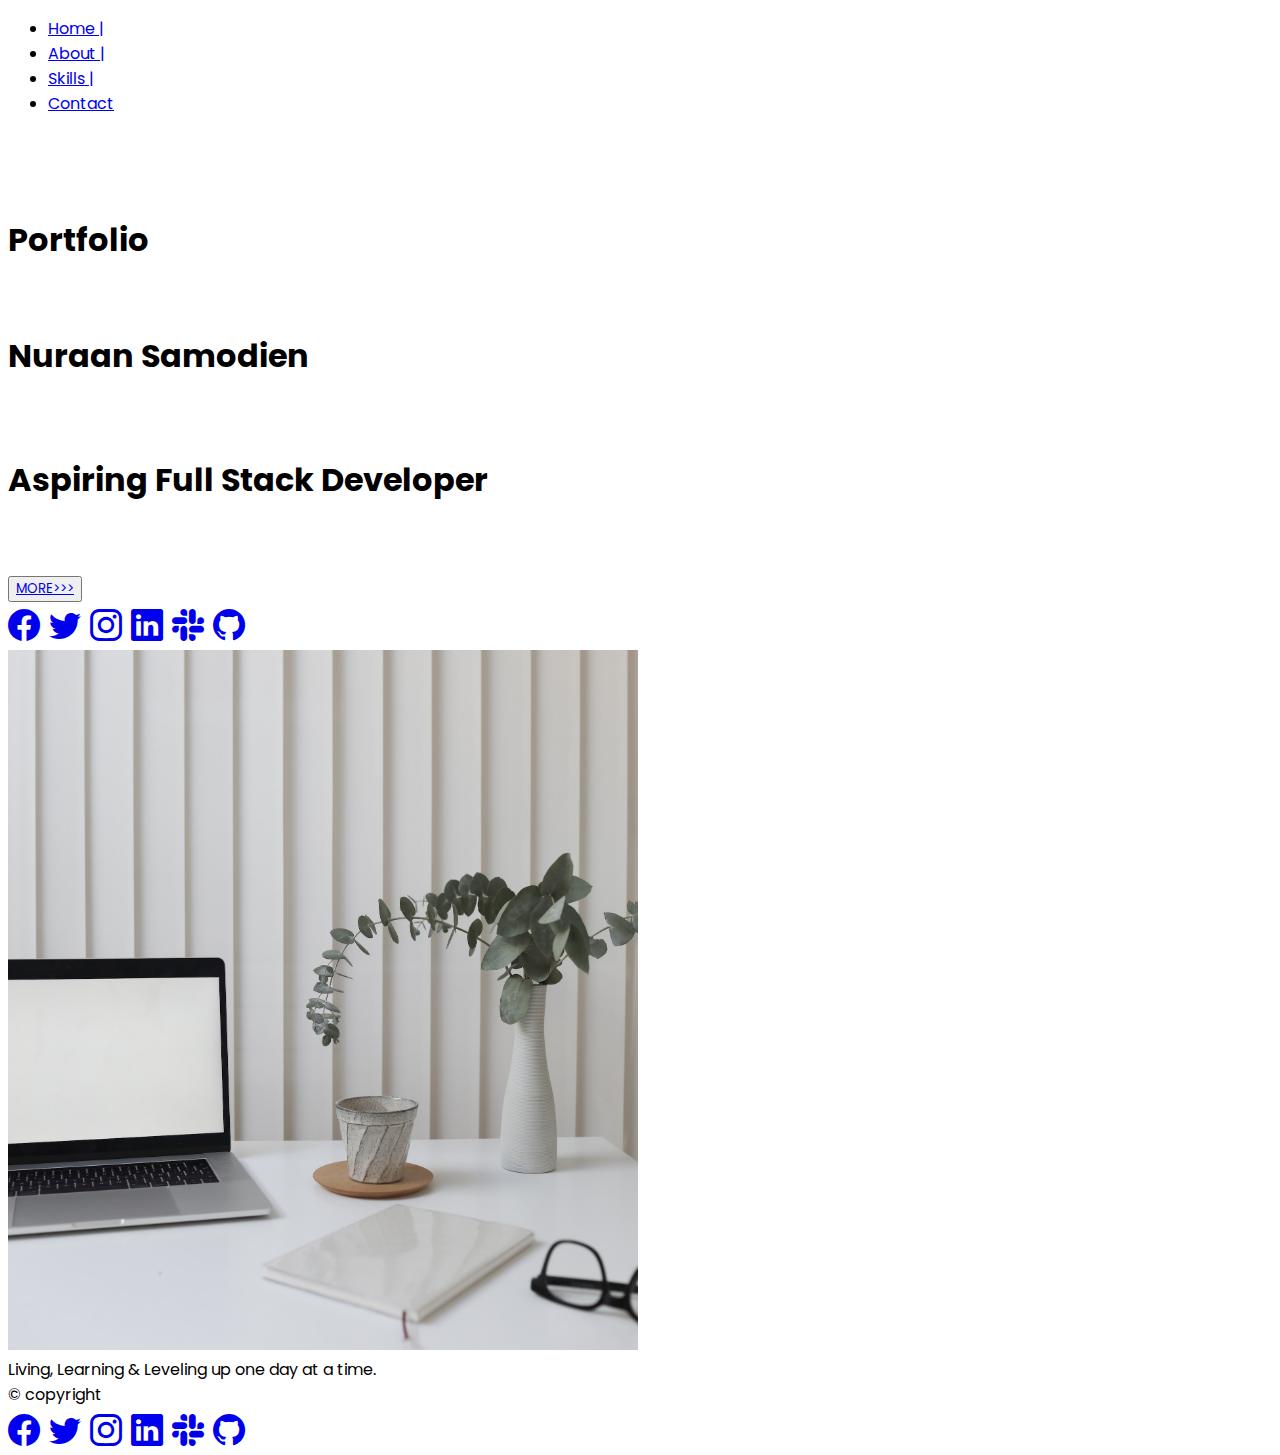
<file: index.html>
<!DOCTYPE html>
<html lang="en">
  <head>
    <meta charset="UTF-8" />
    <meta http-equiv="X-UA-Compatible" content="IE=edge" />
    <meta name="viewport" content="width=device-width, initial-scale=1.0" />
    <link
      href="https://cdn.jsdelivr.net/npm/bootstrap@5.0.2/dist/css/bootstrap.min.css"
      rel="stylesheet"
      integrity="sha384-EVSTQN3/azprG1Anm3QDgpJLIm9Nao0Yz1ztcQTwFspd3yD65VohhpuuCOmLASjC"
      crossorigin="anonymous"
    />
    <script
      src="https://cdn.jsdelivr.net/npm/bootstrap@5.0.2/dist/js/bootstrap.bundle.min.js"
      integrity="sha384-MrcW6ZMFYlzcLA8Nl+NtUVF0sA7MsXsP1UyJoMp4YLEuNSfAP+JcXn/tWtIaxVXM"
      crossorigin="anonymous"
    ></script>
    <link rel="stylesheet" href="./nav/style.css"/>
    <link
      rel="stylesheet"
      href="https://cdnjs.cloudflare.com/ajax/libs/font-awesome/4.7.0/css/font-awesome.min.css"
    />
    <link
      rel="stylesheet"
      href="https://cdn.jsdelivr.net/npm/bootstrap-icons@1.9.1/font/bootstrap-icons.css"
    />
    <style>
      #div1 {
        font-weight: bold;
        position: relative;
        animation: mymove 5s infinite;
        justify-content: center;
        animation-timing-function:ease-in-out;
      }

      @keyframes mymove {
        from {
          left: 0px;
        }
        to {
          left: 200px;
        }
      }
    </style>
    <title>Portfolio</title>
  </head>
  <body>

    <!-- navbar -->
    <nav class="navbar navbar-expand-sm bg-light justify-content-center">
      <ul class="navbar-nav">
        <li class="nav-item">
          <a class="nav-link text-body" href="/index.html">Home |</a>
        </li>
        <li class="nav-item">
          <a class="nav-link text-body" href="/nav/about.html">About |</a>
        </li>
        <li class="nav-item">
          <a class="nav-link text-body" href="/nav/skills.html">Skills |</a>
        </li>
        <li class="nav-item">
          <a class="nav-link text-body" href="/nav/contact.html">Contact</a>
        </li>
      </ul>
    </nav>

    <!-- landing -->
    <div class="container-fluid" style="height: 0">
      <div class="row">
        <div
          class="col-sm-7 p-1 text-body text-center"
          style="margin-top: 100px"
        >
          <h1 class="display-6" style="margin-top: 15px;" >Portfolio</h1>
          <br />
          <div id="div1"><h1 class="display-1">
            Nuraan Samodien
          </h1></div>
          <br />
          <h1 class="display-6" style="margin-top: 30px;">
            Aspiring Full Stack Developer
          </h1>

          <button
            class="btn btn-secondary btn-gradient rounded"
            style="margin-top: 50px;"
          >
            <a href="./nav/about.html" class="link-light">MORE>>></a>
          </button>

          <div class="icons text-center fa-2x mt-5">
            <a href="/nav/test.html"
              ><i class="bi bi-facebook text-body"></i
            ></a>
            <a href="/nav/test.html"><i class="bi bi-twitter text-body"></i></a>
            <a href="/nav/test.html"
              ><i class="bi bi-instagram text-body"></i
            ></a>
            <a href="/nav/test.html"
              ><i class="bi bi-linkedin text-body"></i
            ></a>
            <a href="/nav/test.html"><i class="bi bi-slack text-body"></i></a>
            <a href="/nav/test.html"><i class="bi bi-github text-body"></i></a>
          </div>
        </div>

        <div class="col-sm-5">
          <img
            src="/images/pexels-cup-of-couple-6177607.jpg"
            style="width: 630px; height: 700px"
            alt="home"
          />
        </div>
      </div>
      <div class="p-4 bg-light text-body text-center">
        <h1">
          Living, Learning & Leveling up one day at a time. <br>© copyright
        </h1>
        <div class="icons text-center fa-2x">
          <a href="/nav/test.html"><i class="bi bi-facebook text-body"></i></a>
          <a href="/nav/test.html"><i class="bi bi-twitter text-body"></i></a>
          <a href="/nav/test.html"><i class="bi bi-instagram text-body"></i></a>
          <a href="/nav/test.html"><i class="bi bi-linkedin text-body"></i></a>
          <a href="/nav/test.html"><i class="bi bi-slack text-body"></i></a>
          <a href="/nav/test.html"><i class="bi bi-github text-body"></i></a>
        </div>
      </div>
    </div>
  </body>
</html>
</file>
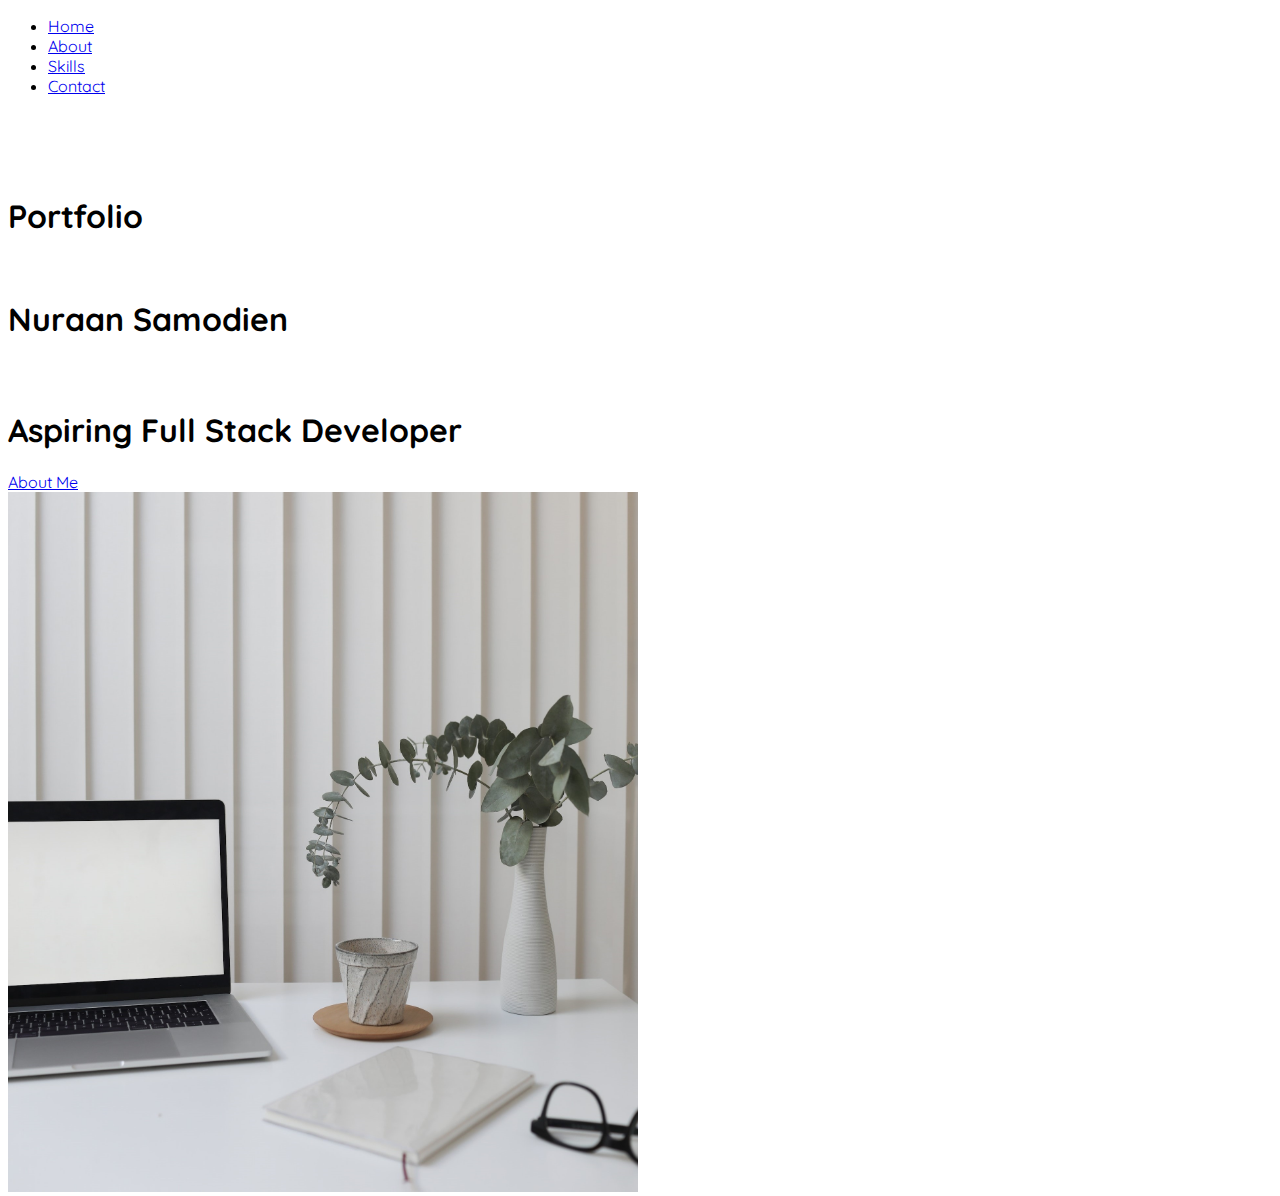
<file: Portfolio/nav/index.html>
<!DOCTYPE html>
<html lang="en">
  <head>
    <meta charset="UTF-8" />
    <meta http-equiv="X-UA-Compatible" content="IE=edge" />
    <meta name="viewport" content="width=device-width, initial-scale=1.0" />
    <link
      href="https://cdn.jsdelivr.net/npm/bootstrap@5.0.2/dist/css/bootstrap.min.css"
      rel="stylesheet"
      integrity="sha384-EVSTQN3/azprG1Anm3QDgpJLIm9Nao0Yz1ztcQTwFspd3yD65VohhpuuCOmLASjC"
      crossorigin="anonymous"
    />
    <script
      src="https://cdn.jsdelivr.net/npm/bootstrap@5.0.2/dist/js/bootstrap.bundle.min.js"
      integrity="sha384-MrcW6ZMFYlzcLA8Nl+NtUVF0sA7MsXsP1UyJoMp4YLEuNSfAP+JcXn/tWtIaxVXM"
      crossorigin="anonymous"
    ></script>
    <link rel="stylesheet" href="style.css" />
    <link rel="preconnect" href="https://fonts.googleapis.com" />
    <link rel="preconnect" href="https://fonts.gstatic.com" crossorigin />
    <link
      href="https://fonts.googleapis.com/css2?family=Comfortaa:wght@300&family=Quicksand:wght@300&display=swap"
      rel="stylesheet"
    />
    <title>Portfolio</title>
  </head>
  <body>
    <!-- navbar -->
    <nav class="navbar navbar-expand-sm bg-light justify-content-center">
      <ul class="navbar-nav">
        <li class="nav-item">
          <a class="nav-link text-body" href="/nav/index.html">Home</a>
        </li>
        <li class="nav-item">
          <a class="nav-link text-body" href="/nav/about.html">About</a>
        </li>
        <li class="nav-item">
          <a class="nav-link text-body" href="/nav/skills.html">Skills</a>
        </li>
        <li class="nav-item">
          <a class="nav-link text-body" href="/nav/contact.html">Contact</a>
        </li>
      </ul>
    </nav>

    <!-- landing -->
    <div class="container-fluid" style="height: 0">
      <div class="row">
        <div
          class="col-sm-7 p-1 text-body text-center"
          style="margin-top: 100px"
        >
          <h1 class="display-5" style="margin-top: 30px">Portfolio</h1>
          <br />
          <h1 class="display-1">Nuraan Samodien</h1>
          <br />
          <h1 class="display-6" style="margin-top: 30px">
            Aspiring Full Stack Developer
          </h1>
          <a
            href="/nav/about.html"
            class="btn btn-secondary"
            role="button"
            data-bs-toggle="button"
            style="margin-top: 50px"
            >About Me</a
          >
        </div>
        <div class="col-sm-5">
          <img
            src="/images/pexels-cup-of-couple-6177607.jpg"
            style="width: 630px; height: 700px"
            alt="home"
          />
        </div>
      </div>
    </div>
  </body>
</html>
</file>
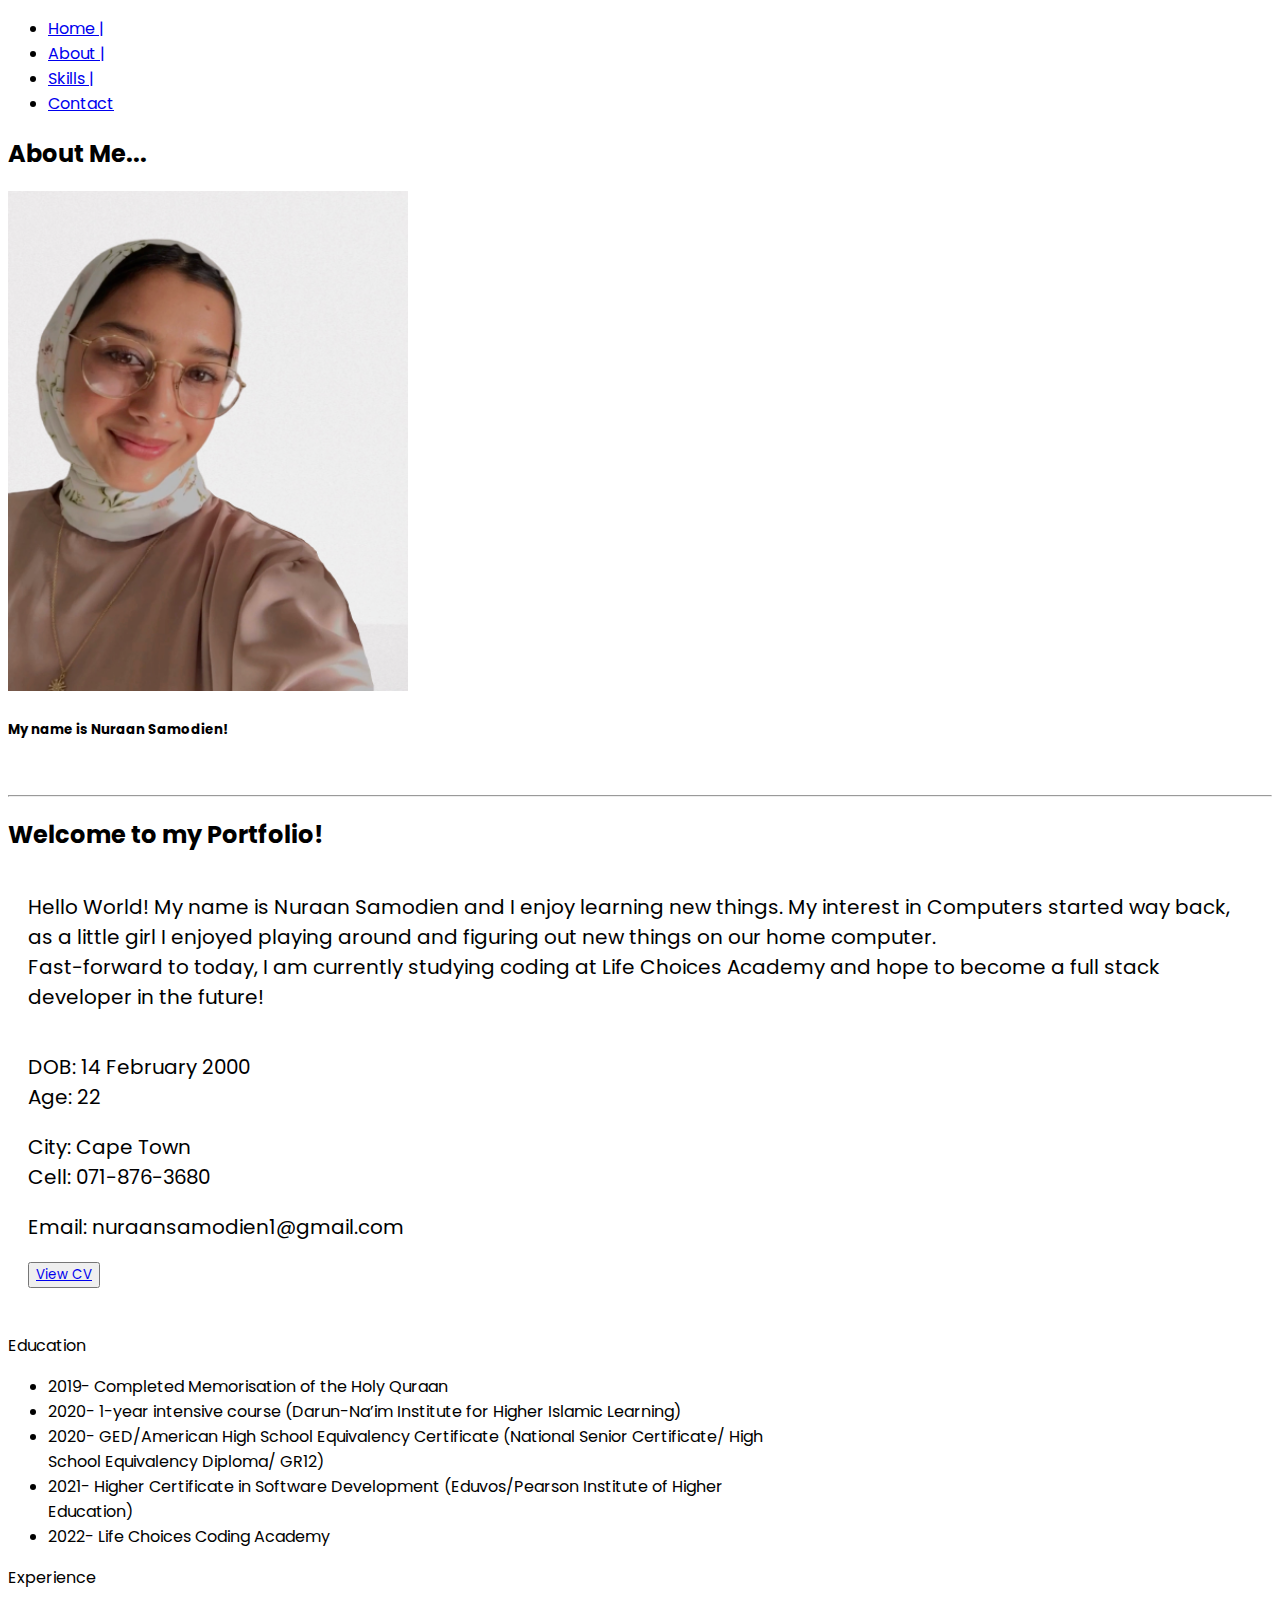
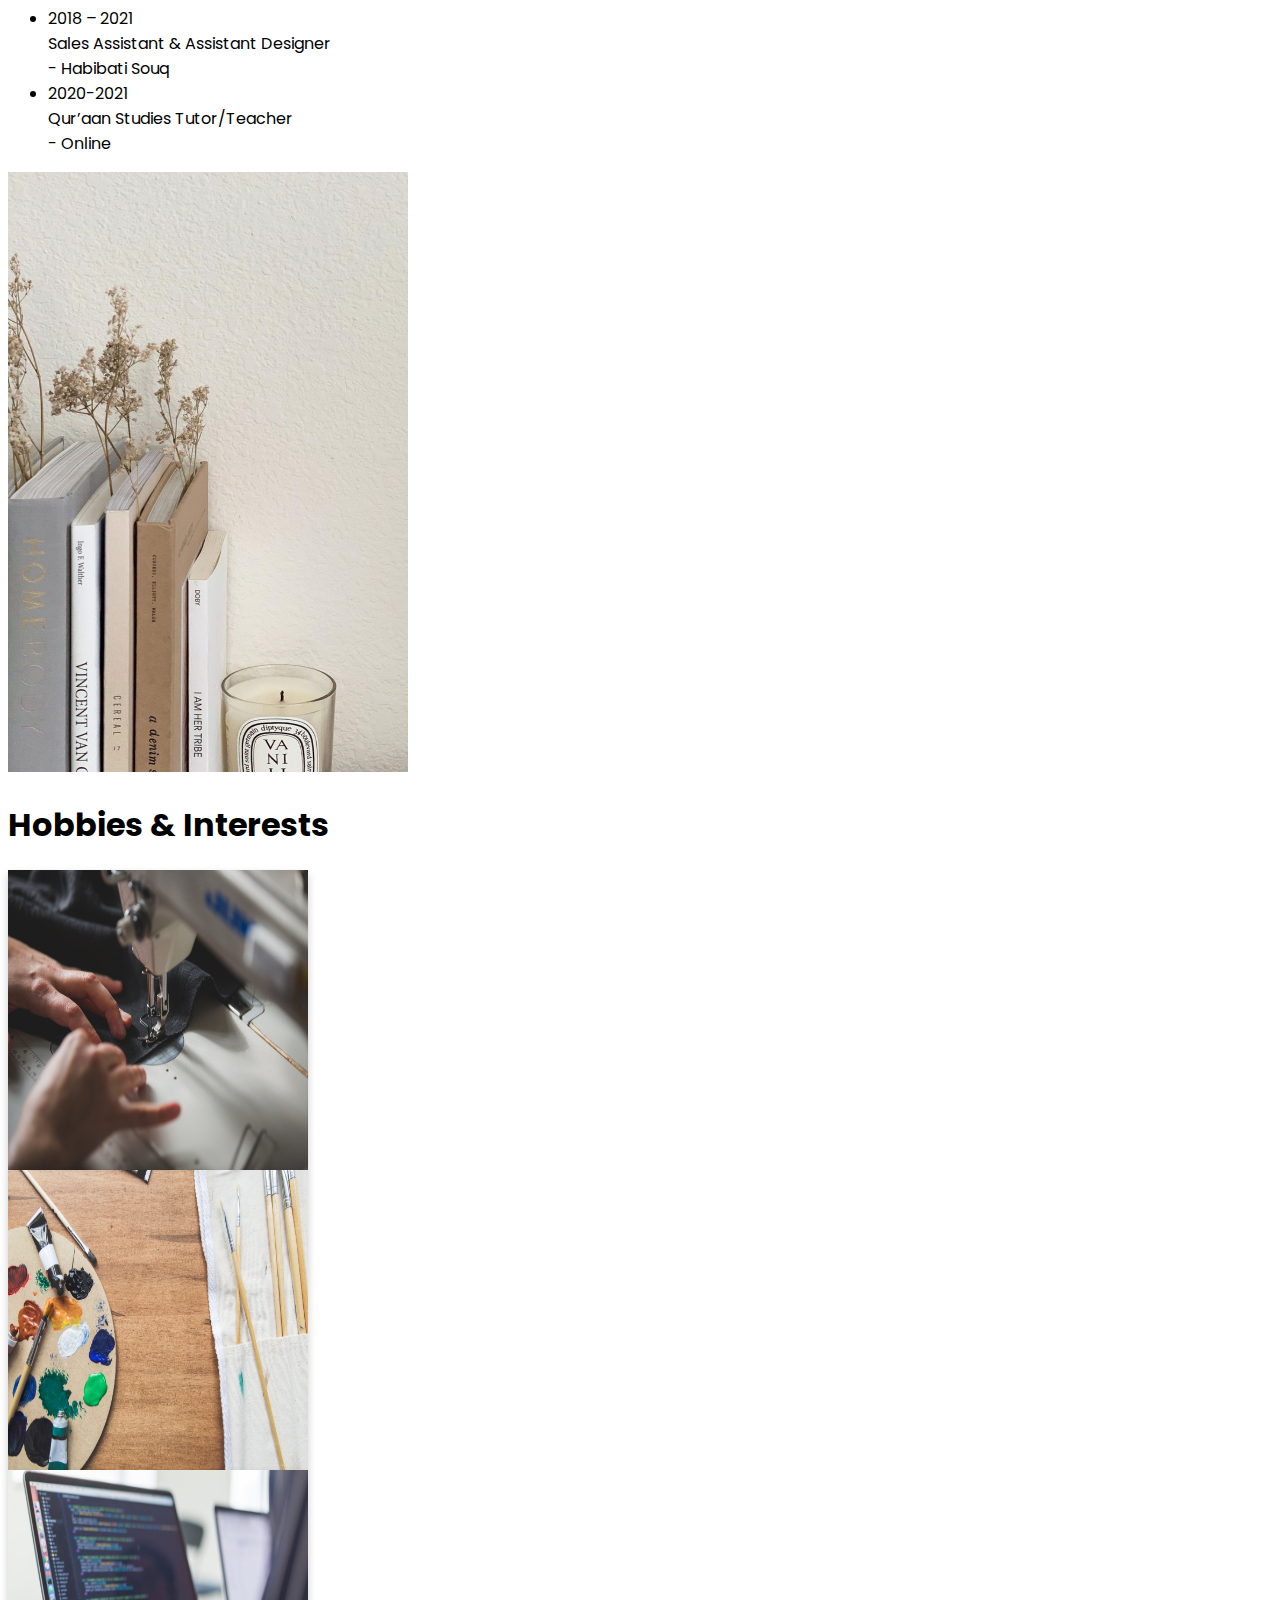
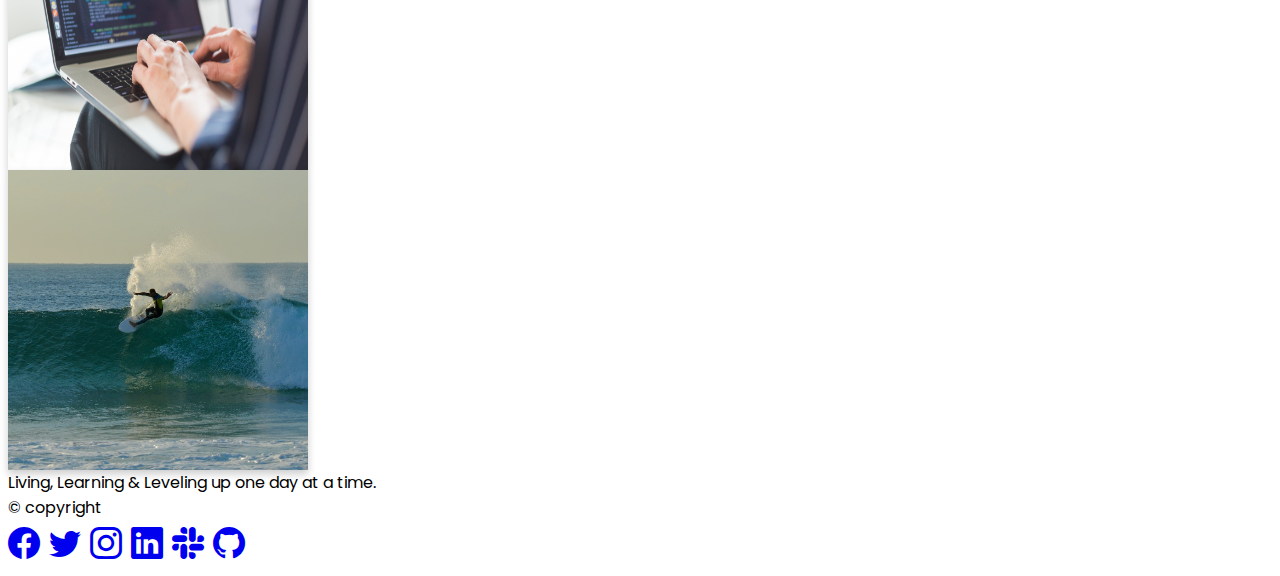
<file: nav/about.html>
<!DOCTYPE html>
<html lang="en">
  <head>
    <meta charset="UTF-8" />
    <meta http-equiv="X-UA-Compatible" content="IE=edge" />
    <meta name="viewport" content="width=device-width, initial-scale=1.0" />
    <link
      href="https://cdn.jsdelivr.net/npm/bootstrap@5.0.2/dist/css/bootstrap.min.css"
      rel="stylesheet"
      integrity="sha384-EVSTQN3/azprG1Anm3QDgpJLIm9Nao0Yz1ztcQTwFspd3yD65VohhpuuCOmLASjC"
      crossorigin="anonymous"
    />
    <script
      src="https://cdn.jsdelivr.net/npm/bootstrap@5.0.2/dist/js/bootstrap.bundle.min.js"
      integrity="sha384-MrcW6ZMFYlzcLA8Nl+NtUVF0sA7MsXsP1UyJoMp4YLEuNSfAP+JcXn/tWtIaxVXM"
      crossorigin="anonymous"
    ></script>
    <link rel="stylesheet" href="style.css"/>
    <link
      rel="stylesheet"
      href="https://cdnjs.cloudflare.com/ajax/libs/font-awesome/4.7.0/css/font-awesome.min.css"
    />
    <link
      rel="stylesheet"
      href="https://cdn.jsdelivr.net/npm/bootstrap-icons@1.9.1/font/bootstrap-icons.css"
    />
    <title>Portfolio</title>
  </head>
  <body>
    <!-- nav -->
    <nav class="navbar navbar-expand-sm bg-light justify-content-center">
      <ul class="navbar-nav">
        <li class="nav-item">
          <a class="nav-link text-body" href="/index.html">Home |</a>
        </li>
        <li class="nav-item">
          <a class="nav-link text-body" href="/nav/about.html">About |</a>
        </li>
        <li class="nav-item">
          <a class="nav-link text-body" href="/nav/skills.html">Skills |</a>
        </li>
        <li class="nav-item">
          <a class="nav-link text-body" href="/nav/contact.html">Contact</a>
        </li>
      </ul>
    </nav>
    <!-- about -->
    <div class="container mt-5">
      <div class="row">
        <div class="col-sm-4">
          <h2 class="display-5">About Me...</h2>
          <img
            src="/images/me.png"
            style="width: 400px; height: 500px"
          />
          <h5 class="display-6">My name is Nuraan Samodien!</h5>
          <br />
          
          <hr class="d-sm-none" />
        </div>
        <div class="col-sm-7">
          <h2 class="display-2">Welcome to my Portfolio!</h2>
          <p class="bio" style="padding: 20px; font-size: 20px">
            Hello World! My name is Nuraan Samodien and I enjoy learning new things.
            My interest in Computers started way back, as a little girl I
            enjoyed playing around and figuring out new things on our home
            computer. <br />Fast-forward to today, I am currently studying
            coding at Life Choices Academy and hope to become a full stack
            developer in the future!
          </p>
          <div class="container p-4">
            <div
              class="row border-bottom"
              style="margin: 20px; margin-top: 10px; font-size: 20px"
            >
              <div class="col">DOB: 14 February 2000</div>
              <div class="col">Age: 22</div>
            </div>
            <div
              class="row border-bottom"
              style="margin: 20px; font-size: 20px"
            >
              <div class="col">City: Cape Town</div>
              <div class="col">Cell: 071-876-3680</div>
            </div>
            <div
              class="row border-bottom"
              style="margin: 20px; font-size: 20px"
            >
              <div class="col">Email: nuraansamodien1@gmail.com</div>
              <div class="col">
                <button
            class="btn btn-secondary btn-gradient"
            style="margin-top: 20px"
          >
            <a href="/nav/test.html" class="link-light"> View CV</a>
          </button>

              </div>
            </div>
          </div>
        </div>
      </div>
    </div>
    <br />
    <div class="container-fluid mt-3">
      <div class="row">
        <div class="col p-5 bg-light text-body">
          <div class="card border-secondary mb-5" style="max-width: 50rem">
            <div class="card-header text-center">Education</div>
            <div class="card-body text-body">
              <ul class="list-group list-group-flush">
                <li class="list-group-item">2019- Completed Memorisation of the Holy Quraan</li>
                <li class="list-group-item">2020- 1-year intensive course
                  (Darun-Na’im Institute for Higher Islamic Learning)</li>
                <li class="list-group-item">2020- GED/American High School Equivalency Certificate
                  (National Senior Certificate/ High School Equivalency Diploma/ GR12)
                  </li>
                <li class="list-group-item">2021- Higher Certificate in Software Development (Eduvos/Pearson Institute of Higher Education)</li>
                <li class="list-group-item">2022- Life Choices Coding Academy</li>
              </ul>
            </div>
          </div>
        </div>
<!-- info -->
        <div class="col p-5 bg-light text-body">
          <div class="card border-secondary mb-2" style="max-width: 50rem">
            <div class="card-header text-center">Experience</div>
            <div class="card-body text-body">
              <ul class="list-group list-group-flush">
                <li class="list-group-item">2018 – 2021 <br> Sales Assistant & Assistant Designer<br>- Habibati Souq
                  </li>
                <li class="list-group-item">2020-2021 <br> Qur’aan Studies Tutor/Teacher <br>- Online</li>
              </ul>
            </div>
          </div>
        </div>
        <img
          src="/images/Pin by Agungsarasmita on cream aesthetic in 2021 _ Estetika putih, Ruang estetika… in 2022 _ Minimalist desktop wallpaper, Aesthetic desktop wallpaper, Minimalist wallpaper.jfif"
          style="width: 400px; height: 600px"
        />
      </div>
    </div>
<!-- hobbies -->
    <h1 class="display-3 text-center p-4">Hobbies & Interests</h1>
    
    <div class="container">
      <div class="row img-div">
        <div class="col">
          <section class="flip-card">
            <div class="flip-card-inner">
              <div class="flip-card-front">
                <img
                  src="/images/img1.jpg"
                  alt="avatar"
                  style="height: 300px; width: 300px"
                />
              </div>
              <div class="flip-card-back">
                <h1>Sewing</h1>
                <p>In my free time I enjoy sewing. This skill helps me develop better self-discipline and problem solving. It is also a wonderful feeling wearing a piece of clothing I stitched with my very own hands and it also helps reduce the environmental impact. </p>
              </div>
            </div>
          </section>
        </div>
        <div class="col">
        </section>
        <section class="flip-card">
          <div class="flip-card-inner">
            <div class="flip-card-front">
              <img
                src="/images/img2.jpg"
                alt="avatar"
                style="height: 300px; width: 300px"
              />
            </div>
            <div class="flip-card-back">
              <h1>Painting</h1>
              <p>I also enjoy painting as it has several benefits. Painting really helps me improve on my concentration and develop my critical thinking skills. It also really stimulates and boosts my creative growth and gets really messy sometimes.
              </p>
            </div>
          </div>
        </section>
        </div>
        <div class="col">
          <section class="flip-card">
            <div class="flip-card-inner">
              <div class="flip-card-front">
                <img
                  src="/images/img3.jpg"
                  alt="avatar"
                  style="height: 300px; width: 300px"
                />
              </div>
              <div class="flip-card-back">
                <h1>Coding</h1>
                <p>Of course! Coding is simply a great skill to have and is currently one of the most in-demand skills across the world. Although it gets really heated at times, the end result is always rewarding and satisfying to see how it runs.</p>
              </div>
            </div>
          </section>
        </div>
        <div class="col">
          <section class="flip-card">
            <div class="flip-card-inner">
              <div class="flip-card-front">
                <img
                  src="/images/img4.jpg"
                  alt="avatar"
                  style="height: 300px; width: 300px"
                />
              </div>
              <div class="flip-card-back">
                <h1>Surfing</h1>
                <p>Surfing is my favourite sport and hobby as it not only helps keep me fit, but also allows me to relieve any stress or worries. It is truly such a calming, unique and fun experience for me. 
                </p>
              </div>
            </div>
          </section>
        </div>
      </div>
    </div>

    <!-- footer -->
    <div class="mt-5 p-4 bg-light text-body text-center">
      <h1">
        Living, Learning & Leveling up one day at a time. <br>© copyright
      </h1>
      <div class="icons text-center fa-2x">
        <a href="/nav/test.html"><i class="bi bi-facebook text-body"></i></a>
        <a href="/nav/test.html"><i class="bi bi-twitter text-body"></i></a>
        <a href="/nav/test.html"><i class="bi bi-instagram text-body"></i></a>
        <a href="/nav/test.html"><i class="bi bi-linkedin text-body"></i></a>
        <a href="/nav/test.html"><i class="bi bi-slack text-body"></i></a>
        <a href="/nav/test.html"><i class="bi bi-github text-body"></i></a>
      </div>
    </div>
  </body>
</html>
</file>
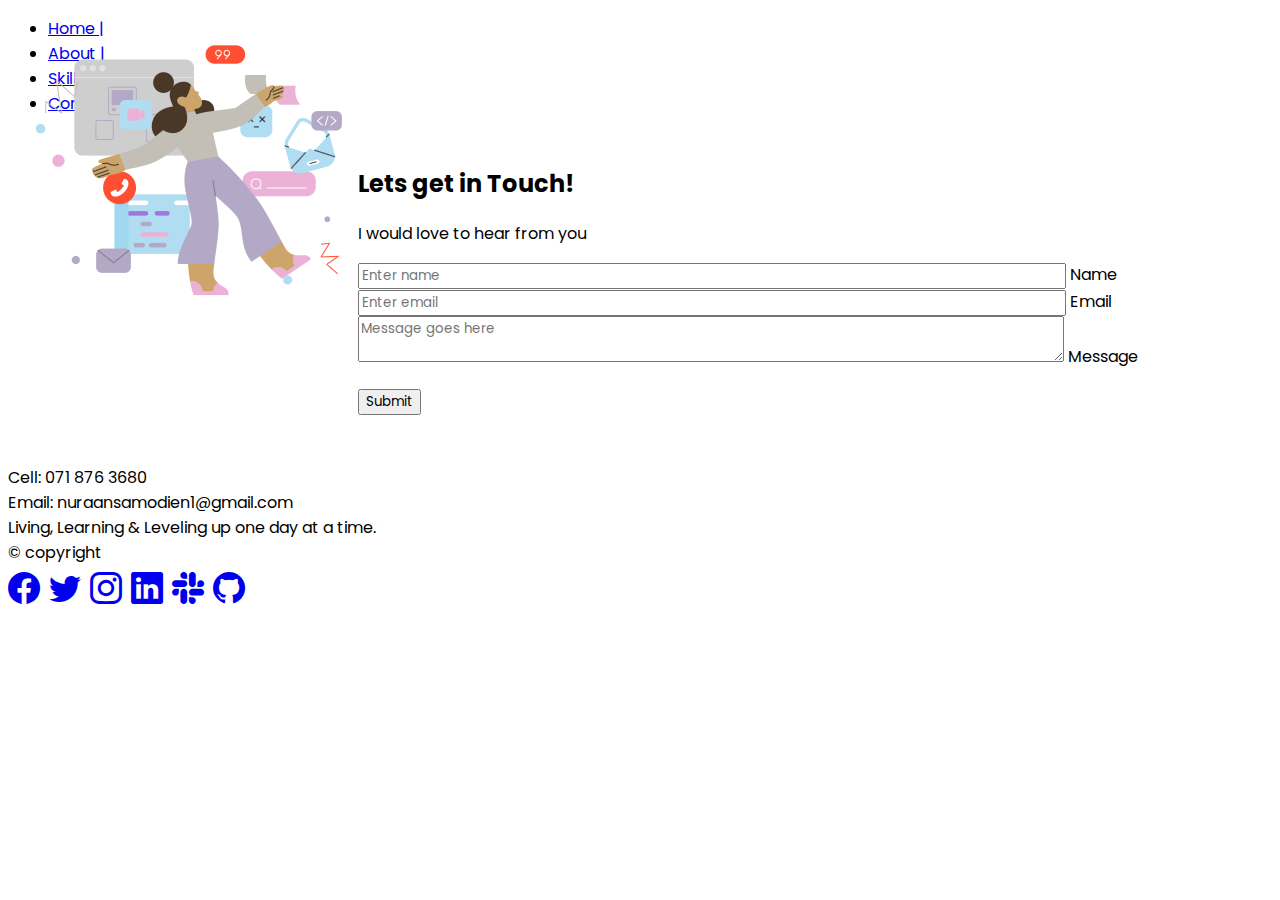
<file: nav/contact.html>
<!DOCTYPE html>
<html lang="en">
  <head>
    <meta charset="UTF-8" />
    <meta http-equiv="X-UA-Compatible" content="IE=edge" />
    <meta name="viewport" content="width=device-width, initial-scale=1.0" />
    <link
      href="https://cdn.jsdelivr.net/npm/bootstrap@5.0.2/dist/css/bootstrap.min.css"
      rel="stylesheet"
      integrity="sha384-EVSTQN3/azprG1Anm3QDgpJLIm9Nao0Yz1ztcQTwFspd3yD65VohhpuuCOmLASjC"
      crossorigin="anonymous"
    />
    <script
      src="https://cdn.jsdelivr.net/npm/bootstrap@5.0.2/dist/js/bootstrap.bundle.min.js"
      integrity="sha384-MrcW6ZMFYlzcLA8Nl+NtUVF0sA7MsXsP1UyJoMp4YLEuNSfAP+JcXn/tWtIaxVXM"
      crossorigin="anonymous"
    ></script>
    <link rel="stylesheet" href="style.css" />
    
    <link
      rel="stylesheet"
      href="https://cdnjs.cloudflare.com/ajax/libs/font-awesome/4.7.0/css/font-awesome.min.css"
    />
    <link
      rel="stylesheet"
      href="https://cdn.jsdelivr.net/npm/bootstrap-icons@1.9.1/font/bootstrap-icons.css"
    />
    <title>Portfolio</title>
  </head>
  <!-- nav -->
  <body>
    <nav class="navbar navbar-expand-sm bg-light justify-content-center">
      <ul class="navbar-nav">
        <li class="nav-item">
          <a class="nav-link text-body" href="/index.html">Home |</a>
        </li>
        <li class="nav-item">
          <a class="nav-link text-body" href="/nav/about.html">About |</a>
        </li>
        <li class="nav-item">
          <a class="nav-link text-body" href="/nav/skills.html">Skills |</a>
        </li>
        <li class="nav-item">
          <a class="nav-link text-body" href="/nav/contact.html">Contact</a>
        </li>
      </ul>
    </nav>
    <!-- form -->
    <div style="position: absolute; left: 0; top:5px;"><img src="/images/busy-project-manager-overwhelmed-by-work.png" alt="girl"></div>
    <div
      class="shadow-lg p-3 mb-5 bg-body rounded"
      style="margin: 50px; width: 800px; margin-left: 350px;"
    >
      <div class="container mt-3 text-center">
        <h2 class="display-1">Lets get in Touch!</h2>
        <p>I would love to hear from you</p>
        <form action="https://formspree.io/f/xknevway" method="post">
          <div class="form-floating mb-4 mt-3">
            <input
              type="text"
              class="form-control"
              id="name"
              placeholder="Enter name"
              name="name"
              style="width: 700px"
            />
            <label for="name">Name</label>
          </div>
          <div class="form-floating mb-3 mt-3">
            <input
              type="email"
              class="form-control"
              id="email"
              placeholder="Enter email"
              name="email"
              style="width: 700px"
            />
            <label for="email">Email</label>
          </div>
          <div class="form-floating">
            <textarea
              class="form-control"
              id="message"
              name="text"
              placeholder="Message goes here"
              style="width: 700px"
            ></textarea>
            <label for="message">Message</label>
          </div>

          <button
            type="submit"
            class="btn btn-secondary"
            style="margin-top: 20px"
          >
            Submit
          </button>
        </form>
      </div>
    </div>

    
    <div class="mt-5 p-4 bg-light text-body text-center">
      <div class="row">
        <div class="col">
        </div>
        <div class="col text-center">Cell: 071 876 3680 <br> Email: nuraansamodien1@gmail.com
        </div>
        <div class="col">
          
        </div>
      </div>
  
      <!-- footer -->
      <h1">
        Living, Learning & Leveling up one day at a time. <br>© copyright
      </h1>
      <div class="icons text-center fa-2x">
        <a href="/nav/test.html"><i class="bi bi-facebook text-body"></i></a>
        <a href="/nav/test.html"><i class="bi bi-twitter text-body"></i></a>
        <a href="/nav/test.html"><i class="bi bi-instagram text-body"></i></a>
        <a href="/nav/test.html"><i class="bi bi-linkedin text-body"></i></a>
        <a href="/nav/test.html"><i class="bi bi-slack text-body"></i></a>
        <a href="/nav/test.html"><i class="bi bi-github text-body"></i></a>
      </div>
    </div>
  </body>
</html>
</file>
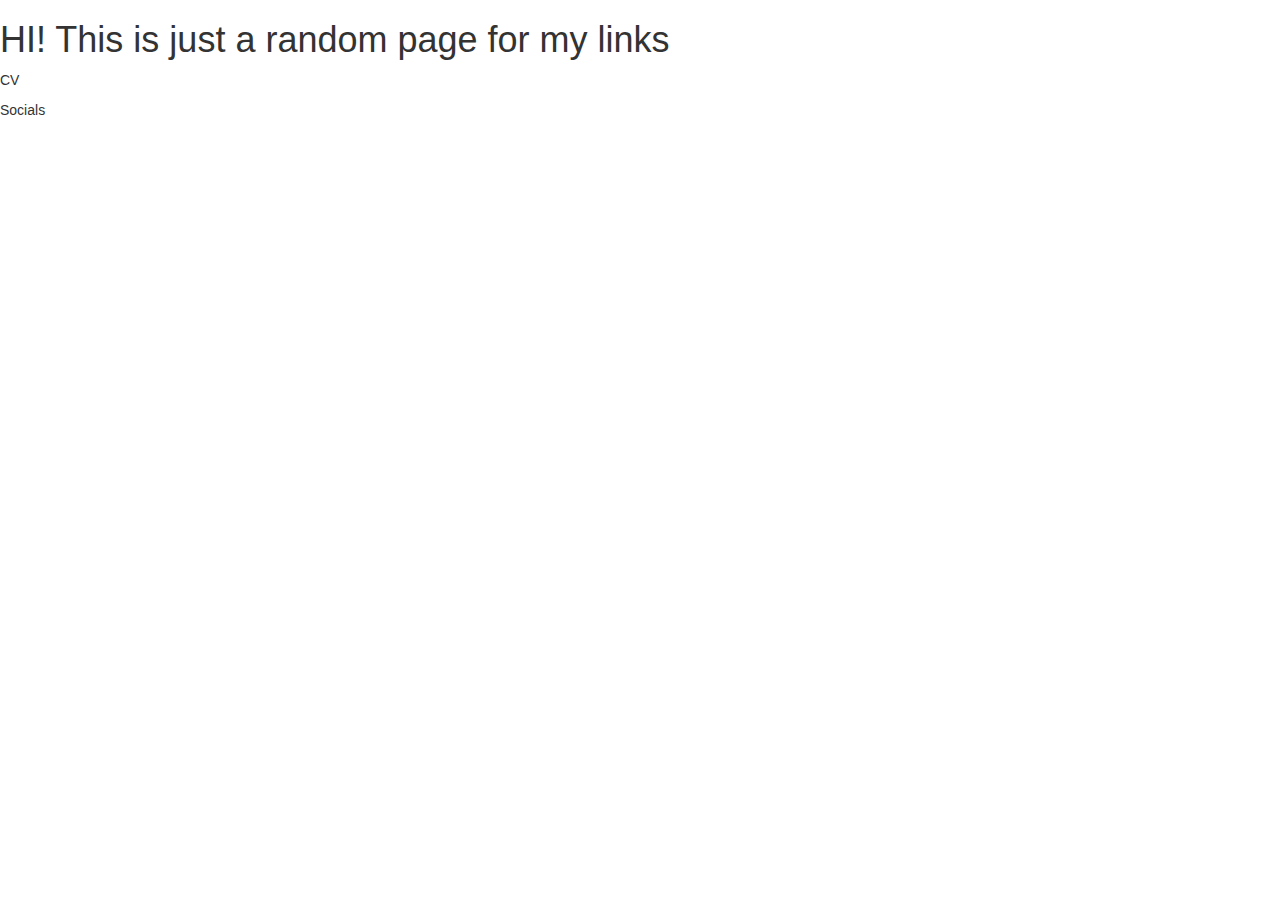
<file: nav/test.html>
<!DOCTYPE html>
<html lang="en">
  <head>
    <meta charset="UTF-8" />
    <meta http-equiv="X-UA-Compatible" content="IE=edge" />
    <meta name="viewport" content="width=device-width, initial-scale=1.0" />
    <link rel="stylesheet" href="style.css" />

    <link
      rel="stylesheet"
      href="https://cdnjs.cloudflare.com/ajax/libs/font-awesome/4.7.0/css/font-awesome.min.css"
    />
    <link
      href="//maxcdn.bootstrapcdn.com/bootstrap/3.3.0/css/bootstrap.min.css"
      rel="stylesheet"
      id="bootstrap-css"
    />
    <script src="//maxcdn.bootstrapcdn.com/bootstrap/3.3.0/js/bootstrap.min.js"></script>
    <script src="//code.jquery.com/jquery-1.11.1.min.js"></script>
    
    <title>Document</title>
  </head>
  <body>
    <h1>HI! This is just a random page for my links</h1>
    <p>CV</p>
    <p>Socials</p>
  </body>
</html>
</file>
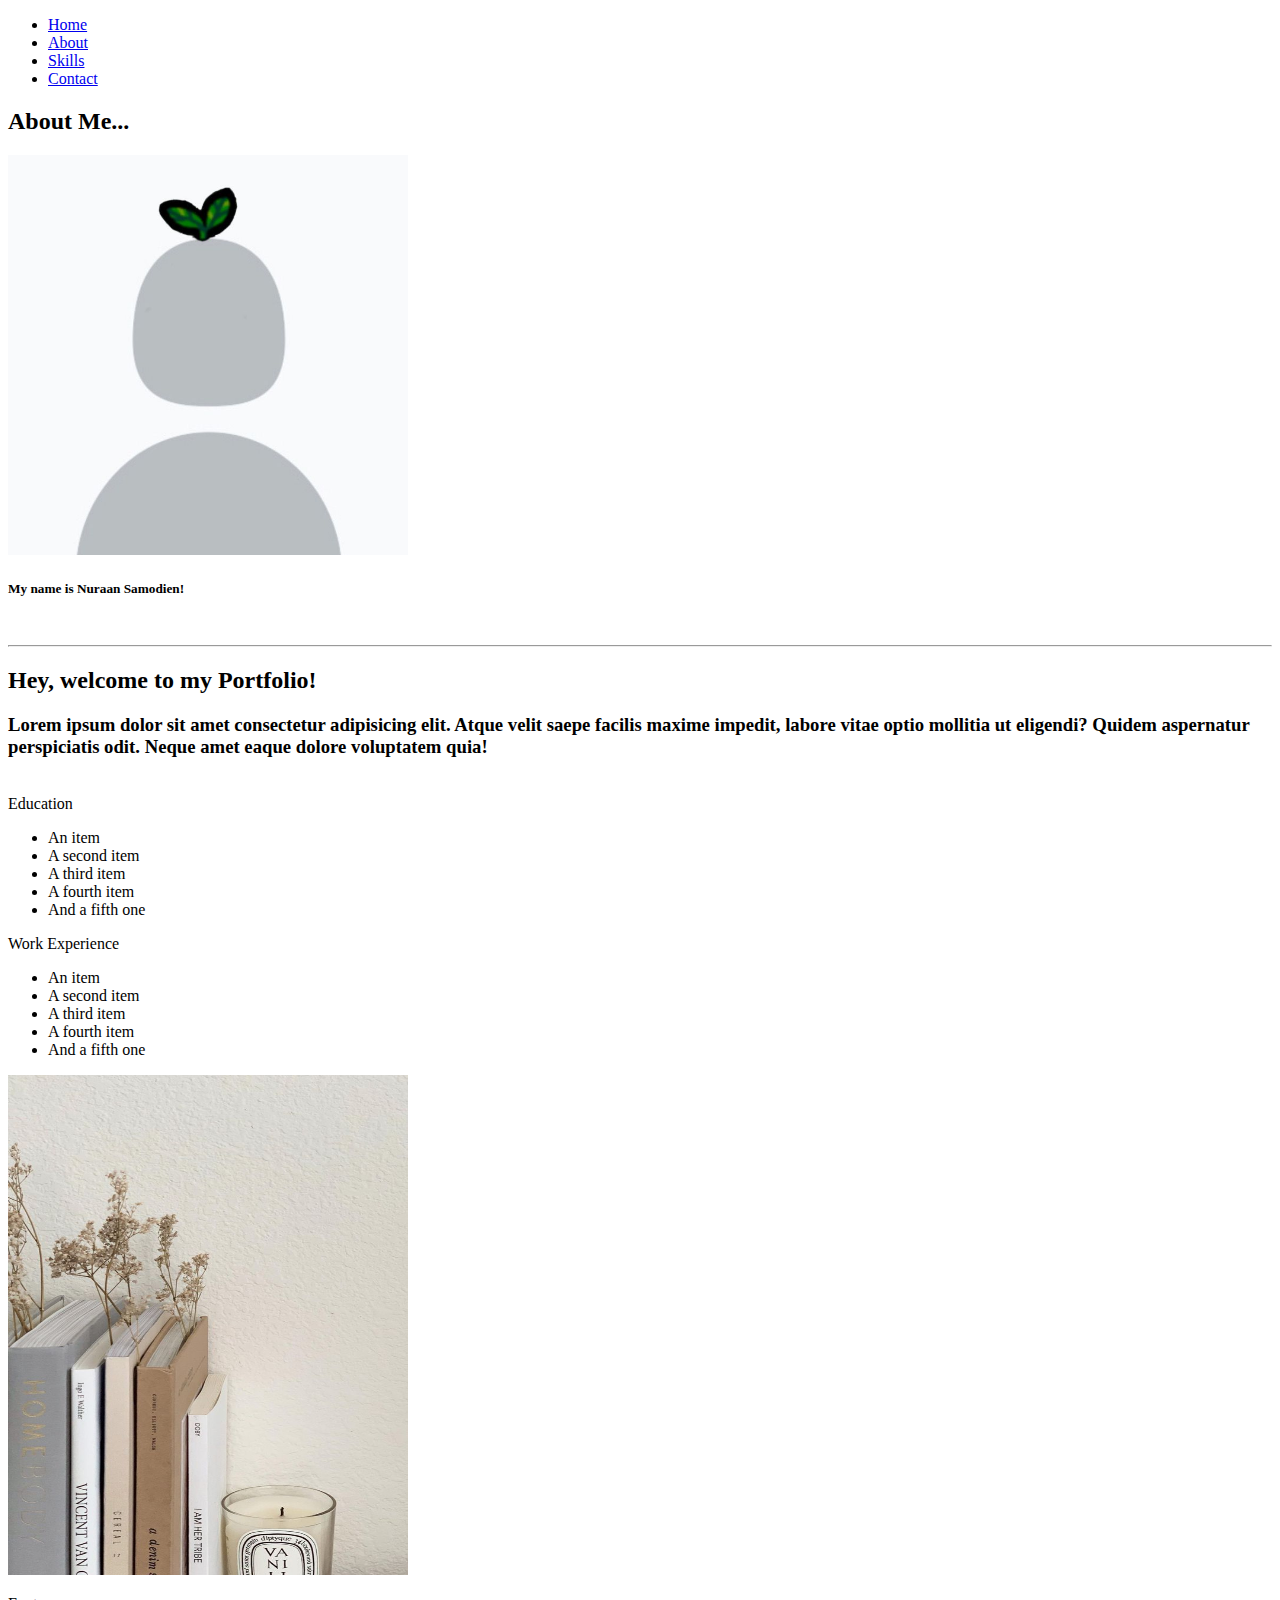
<file: Portfolio/nav/about.html>
<!DOCTYPE html>
<html lang="en">
  <head>
    <meta charset="UTF-8" />
    <meta http-equiv="X-UA-Compatible" content="IE=edge" />
    <meta name="viewport" content="width=device-width, initial-scale=1.0" />
    <link
      href="https://cdn.jsdelivr.net/npm/bootstrap@5.0.2/dist/css/bootstrap.min.css"
      rel="stylesheet"
      integrity="sha384-EVSTQN3/azprG1Anm3QDgpJLIm9Nao0Yz1ztcQTwFspd3yD65VohhpuuCOmLASjC"
      crossorigin="anonymous"
    />
    <script
      src="https://cdn.jsdelivr.net/npm/bootstrap@5.0.2/dist/js/bootstrap.bundle.min.js"
      integrity="sha384-MrcW6ZMFYlzcLA8Nl+NtUVF0sA7MsXsP1UyJoMp4YLEuNSfAP+JcXn/tWtIaxVXM"
      crossorigin="anonymous"
    ></script>
    <link rel="preconnect" href="https://fonts.googleapis.com" />
    <link rel="preconnect" href="https://fonts.gstatic.com" crossorigin />
    <link
      href="https://fonts.googleapis.com/css2?family=Comfortaa:wght@300&family=Quicksand:wght@300&display=swap"
      rel="stylesheet"
    />
    <title>Portfolio</title>
  </head>
  <body>
    <nav class="navbar navbar-expand-sm bg-light justify-content-center">
      <ul class="navbar-nav">
        <li class="nav-item">
          <a class="nav-link text-body" href="/nav/index.html">Home</a>
        </li>
        <li class="nav-item">
          <a class="nav-link text-body" href="/nav/about.html">About</a>
        </li>
        <li class="nav-item">
          <a class="nav-link text-body" href="/nav/skills.html">Skills</a>
        </li>
        <li class="nav-item">
          <a class="nav-link text-body" href="/nav/contact.html">Contact</a>
        </li>
      </ul>
    </nav>
    <div class="container mt-5">
      <div class="row">
        <div class="col-sm-4">
          <h2 class="display-5">About Me...</h2>
          <img
            src="/images/download.jfif"
            style="width: 400px; height: 400px"
          />
          <h5 class="display-6">My name is Nuraan Samodien!</h5>
          <br />
          <!-- <div class="dropdown justify-content-center">
            <button
              type="button"
              class="btn btn-secondary dropdown-toggle"
              data-bs-toggle="dropdown"
            >
              Some More Info
            </button>
            <ul class="dropdown-menu">
              <li><a class="dropdown-item" href="#">Skills</a></li>
              <li><a class="dropdown-item" href="#">Hobbies</a></li>
              <li><a class="dropdown-item" href="#">Contact</a></li>
            </ul>
          </div> -->
          <hr class="d-sm-none" />
        </div>
        <div class="col-sm-7">
          <h2 class="display-2">Hey, welcome to my Portfolio!</h2>

          <h3 class="display-6 mt-5">
            Lorem ipsum dolor sit amet consectetur adipisicing elit. Atque velit
            saepe facilis maxime impedit, labore vitae optio mollitia ut
            eligendi? Quidem aspernatur perspiciatis odit. Neque amet eaque
            dolore voluptatem quia!
          </h3>
        </div>
      </div>
    </div>
    <br />
    <div class="container-fluid mt-3">
      <div class="row">
        <div class="col p-5 bg-light text-body">
          <div class="card border-secondary mb-5" style="max-width: 50rem">
            <div class="card-header text-center">Education</div>
            <div class="card-body text-body">
              <ul class="list-group list-group-flush">
                <li class="list-group-item">An item</li>
                <li class="list-group-item">A second item</li>
                <li class="list-group-item">A third item</li>
                <li class="list-group-item">A fourth item</li>
                <li class="list-group-item">And a fifth one</li>
              </ul>
            </div>
          </div>
        </div>

        <div class="col p-5 bg-light text-body">
          <div class="card border-secondary mb-5" style="max-width: 50rem">
            <div class="card-header text-center">Work Experience</div>
            <div class="card-body text-body">
              <ul class="list-group list-group-flush">
                <li class="list-group-item">An item</li>
                <li class="list-group-item">A second item</li>
                <li class="list-group-item">A third item</li>
                <li class="list-group-item">A fourth item</li>
                <li class="list-group-item">And a fifth one</li>
              </ul>
            </div>
          </div>
        </div>
        <img
          src="/images/Pin by Agungsarasmita on cream aesthetic in 2021 _ Estetika putih, Ruang estetika… in 2022 _ Minimalist desktop wallpaper, Aesthetic desktop wallpaper, Minimalist wallpaper.jfif"
          style="width: 400px; height: 500px"
        />
      </div>
    </div>

    <!-- footer -->
    <div class="mt-5 p-4 bg-light text-body text-center">
      <p>Footer</p>
    </div>
  </body>
</html>
</file>
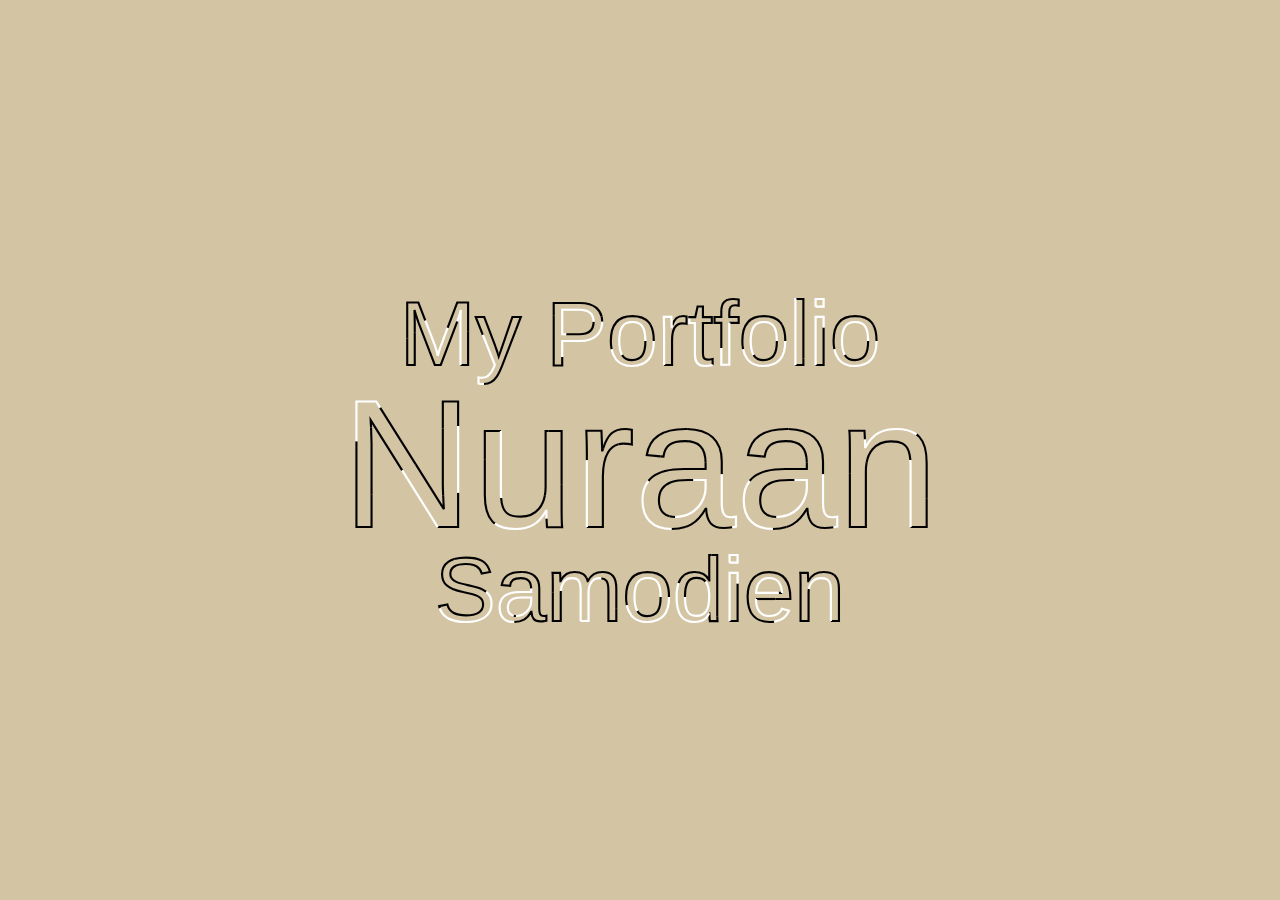
<file: Portfolio/nav/test.html>
<!DOCTYPE html>
<html lang="en">
  <head>
    <meta charset="UTF-8" />
    <meta http-equiv="X-UA-Compatible" content="IE=edge" />
    <meta name="viewport" content="width=device-width, initial-scale=1.0" />
    <link rel="stylesheet" href="style.css" />
    <link
      href="//maxcdn.bootstrapcdn.com/bootstrap/4.0.0/css/bootstrap.min.css"
      rel="stylesheet"
      id="bootstrap-css"
    />
    <script src="//maxcdn.bootstrapcdn.com/bootstrap/4.0.0/js/bootstrap.min.js"></script>
    <script src="//cdnjs.cloudflare.com/ajax/libs/jquery/3.2.1/jquery.min.js"></script>
    <title>Document</title>
  </head>
  <body>
    <!------ Include the above in your HEAD tag ---------->

    <svg viewBox="0 0 1800 600">
      <symbol id="s-text">
        <text text-anchor="middle" x="50%" y="30%" class="webcoderskull">
          My Portfolio
        </text>
        <text text-anchor="middle" x="50%" y="68%" class="text--line">
          Nuraan
        </text>
        <text text-anchor="middle" x="50%" y="90%" class="webcoderskull">
          Samodien
        </text>
      </symbol>

      <g class="g-ants">
        <use xlink:href="#s-text" class="webcoderskull-1"></use>
        <use xlink:href="#s-text" class="webcoderskull-1"></use>
        <use xlink:href="#s-text" class="webcoderskull-1"></use>
        <use xlink:href="#s-text" class="webcoderskull-1"></use>
        <use xlink:href="#s-text" class="webcoderskull-1"></use>
      </g>
    </svg>
  </body>
</html>
</file>
<file: nav/style.css>
@import url('https://fonts.googleapis.com/css2?family=Poppins:wght@100&display=swap');

h1,
h2,
h3,
h4,
h5,
h6,
.h1,
.h2,
.h3,
.h4,
.h5,
.h6,
.display-1,
.display-2,
.display-3,
.display-4,
.display-5,
.display-6 {
  font-family: "poppins";
  font-weight: bold;
}
html,
body {
  font-family: "poppins";
}

button,
input,
textarea {
  font-family: inherit;
}
/* flip card */

.img-div {
  width: 100%;
  position: relative;
  align-content: center;
}
.flip-card {
  background-color: transparent;
  width: 300px;
  height: 300px;
  perspective: 1000px;
}

.flip-card-inner {
  position: relative;
  width: 100%;
  height: 100%;
  text-align: center;
  transition: transform 0.6s;
  transform-style: preserve-3d;
  box-shadow: 0 4px 8px 0 rgba(0, 0, 0, 0.2);
}

.flip-card:hover .flip-card-inner {
  transform: rotateY(180deg);
}

.flip-card-front,
.flip-card-back {
  position: absolute;
  width: 100%;
  height: 100%;
  -webkit-backface-visibility: hidden;
  backface-visibility: hidden;
}

.flip-card-front {
  color: black;
}

.flip-card-back {
  background-color: #d0c9d0;
  color: black;
  transform: rotateY(180deg);
}
</file>
<file: Portfolio/nav/style.css>
* {
  font-family: "Comfortaa", cursive;
  font-family: "Quicksand", sans-serif;
}
HTML,
BODY {
  height: 100%;
}

.webcoderskull {
  font-size: 0.5em;
}

svg {
  position: absolute;
  width: 100%;
  height: 100%;
  background: rgb(211, 196, 164);
  background-size: 0.12em 100%;
  font: 16em/1 Arial;
}

.webcoderskull-1 {
  fill: none;
  stroke: rgb(5, 4, 4);
  stroke-dasharray: 7% 28%;
  stroke-width: 3px;
  -webkit-animation: stroke-offset 10s infinite linear;
  animation: stroke-offset 10s infinite linear;
}
.webcoderskull-1:nth-child(1) {
  stroke: black;
  stroke-dashoffset: 7%;
}
.webcoderskull-1:nth-child(2) {
  stroke: black;
  stroke-dashoffset: 14%;
}
.webcoderskull-1:nth-child(3) {
  stroke: black;
  stroke-dashoffset: 21%;
}
.webcoderskull-1:nth-child(4) {
  stroke: black;
  stroke-dashoffset: 28%;
}
.webcoderskull-1:nth-child(5) {
  stroke: white;
  stroke-dashoffset: 35%;
}

@-webkit-keyframes stroke-offset {
  50% {
    stroke-dashoffset: 35%;
    stroke-dasharray: 0 87.5%;
  }
}

@keyframes stroke-offset {
  50% {
    stroke-dashoffset: 35%;
    stroke-dasharray: 0 87.5%;
  }
}
</file>
